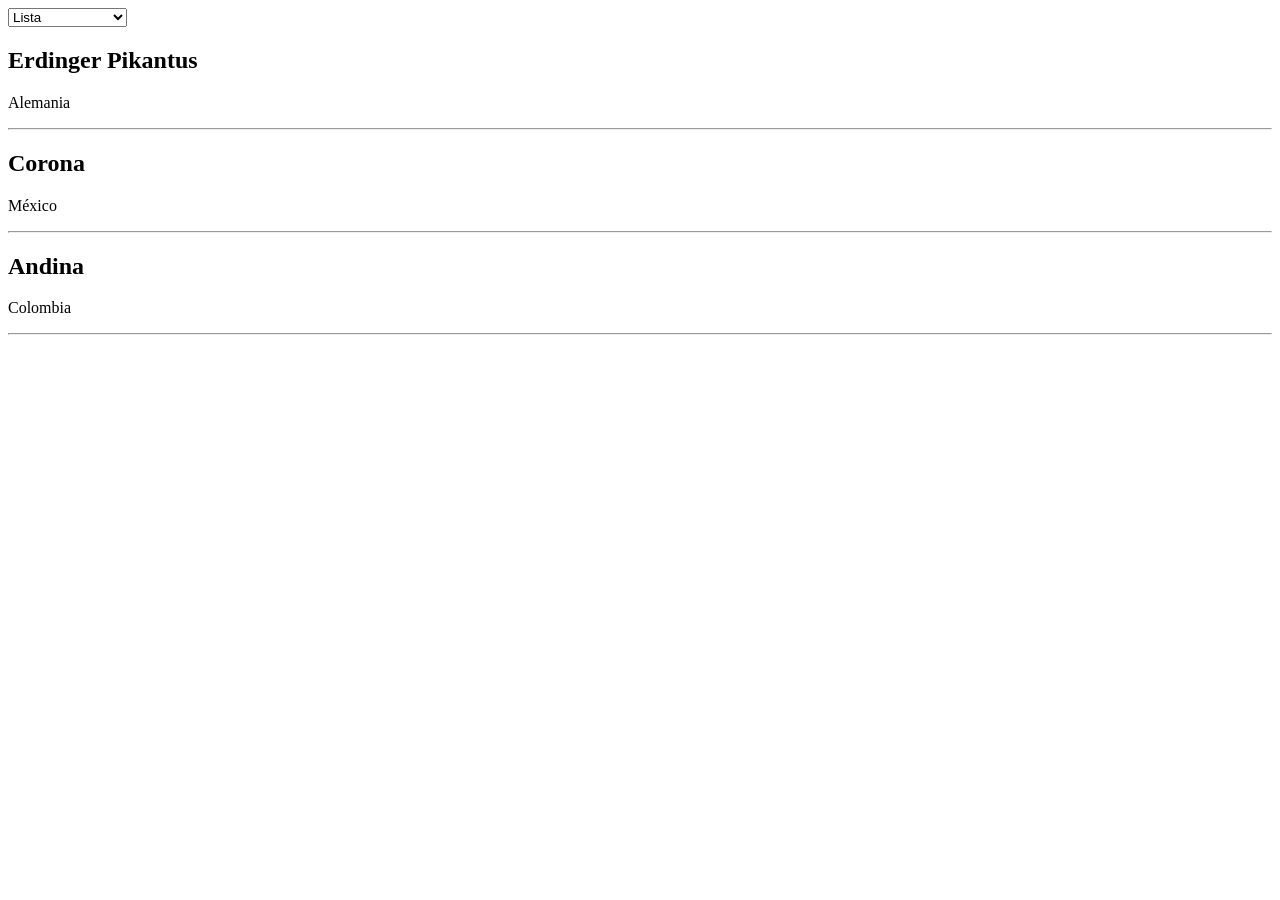
<file: strategy/index.html>
<!DOCTYPE html>
<html>
<head>
    <meta charset='utf-8'>
    <meta http-equiv='X-UA-Compatible' content='IE=edge'>
    <title>Page Title</title>
    <meta name='viewport' content='width=device-width, initial-scale=1'>
    
</head>
<body>

    

    <div>

        <select id="slcOptions">

            <option value="0">Lista</option>
            <option value="1">Lista con detalle</option>
            <option value="2">Imagen</option>
        </select>
    </div>

    <div id="content">
    </div>

    <script src='strategy.js'></script>
</body>
</html>
</file>
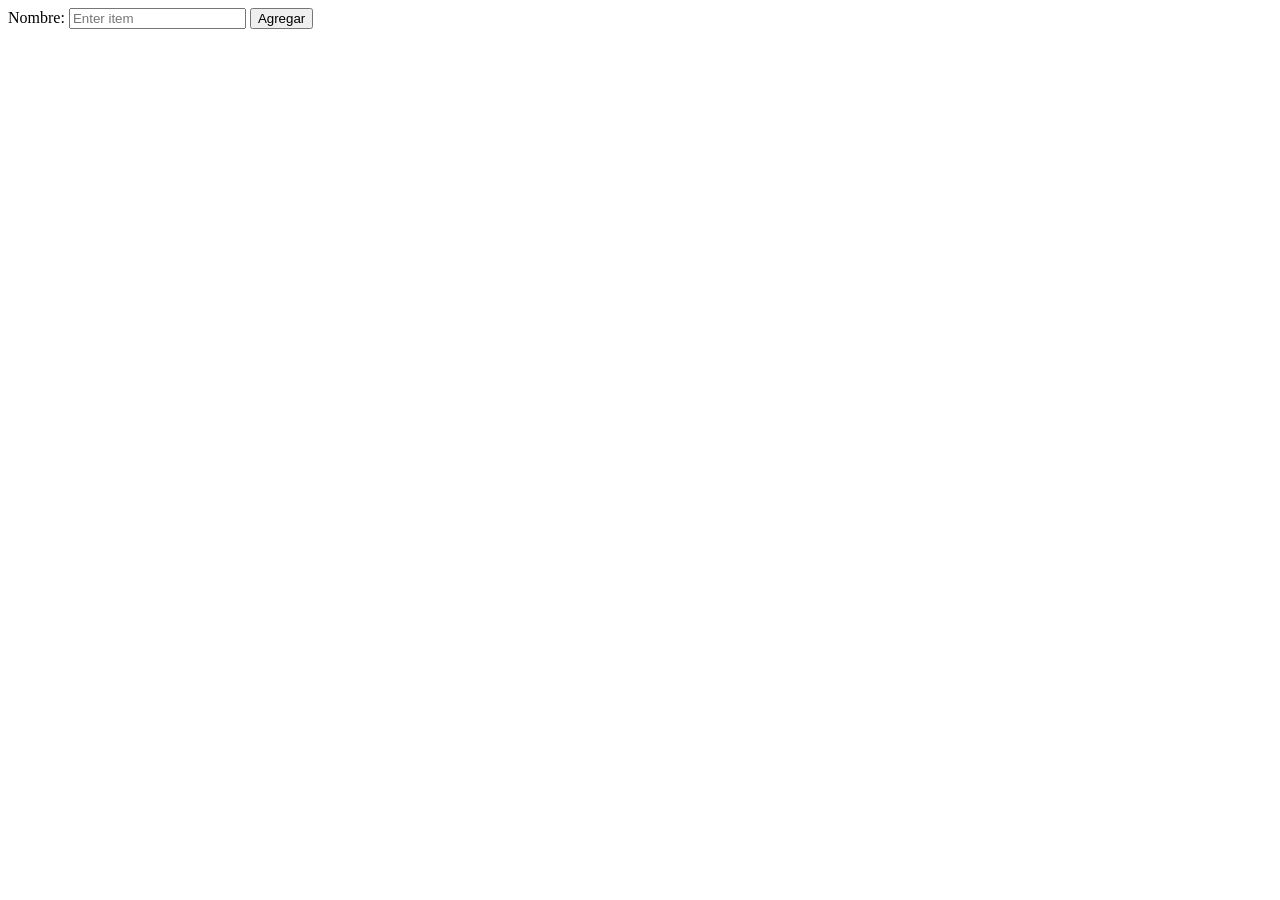
<file: Observer/items.html>
<!doctype html>
<html lang="en">
<head>
    <meta charset="UTF-8">
    <meta name="viewport"
          content="width=device-width, user-scalable=no, initial-scale=1.0, maximum-scale=1.0, minimum-scale=1.0">
    <meta http-equiv="X-UA-Compatible" content="ie=edge">
    <title>Observer Pattern Example</title>

</head>
<body>
<div>
    <label> Nombre:</label>
    <input type="text" id="txtName" placeholder="Enter item">
    <button onclick="add()">Agregar</button>

    <div id="div3"></div>
    <div id="div1"></div>
    <div id="div2"></div>
    <script> src="itemsObserver.js"</script>

</div>
</body>
</html>
</file>
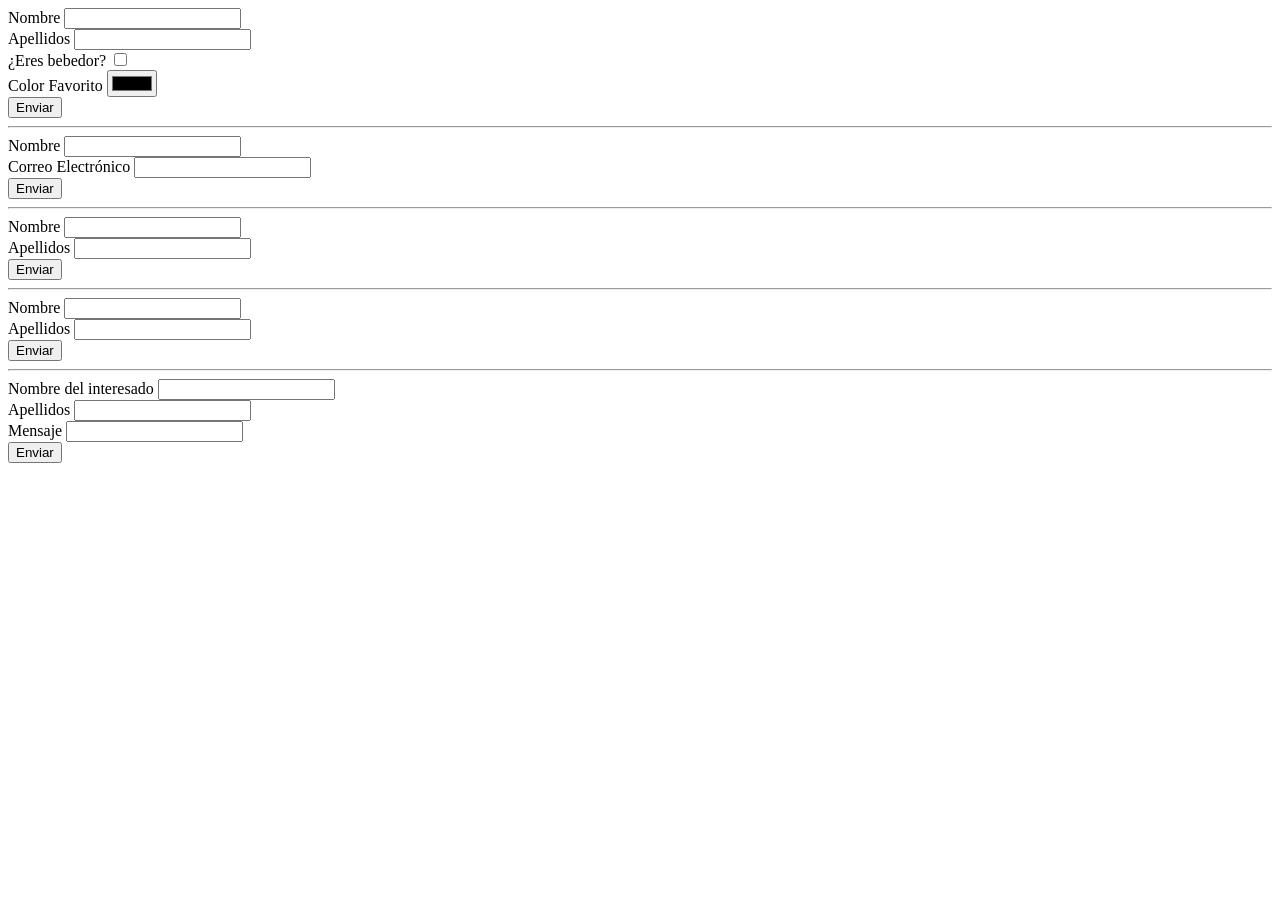
<file: Builder/js/forms.html>
<!doctype html>
<html lang="en">
<head>
    <meta charset="UTF-8">
    <meta name="viewport"
          content="width=device-width, user-scalable=no, initial-scale=1.0, maximum-scale=1.0, minimum-scale=1.0">
    <meta http-equiv="X-UA-Compatible" content="ie=edge">
    <title>JP DATA SYSTEMS</title>

</head>
<body>

    <div id="form1">

    </div>
    <hr>
    <dic id="form2">

    </dic>

    <hr>
    <dic id="form3">

    </dic>

    <hr>
    <dic id="form4">

    </dic>

    <hr>
    <dic id="form5">

    </dic>

<script src="forms.js"></script>
</body>
</html>
</file>
